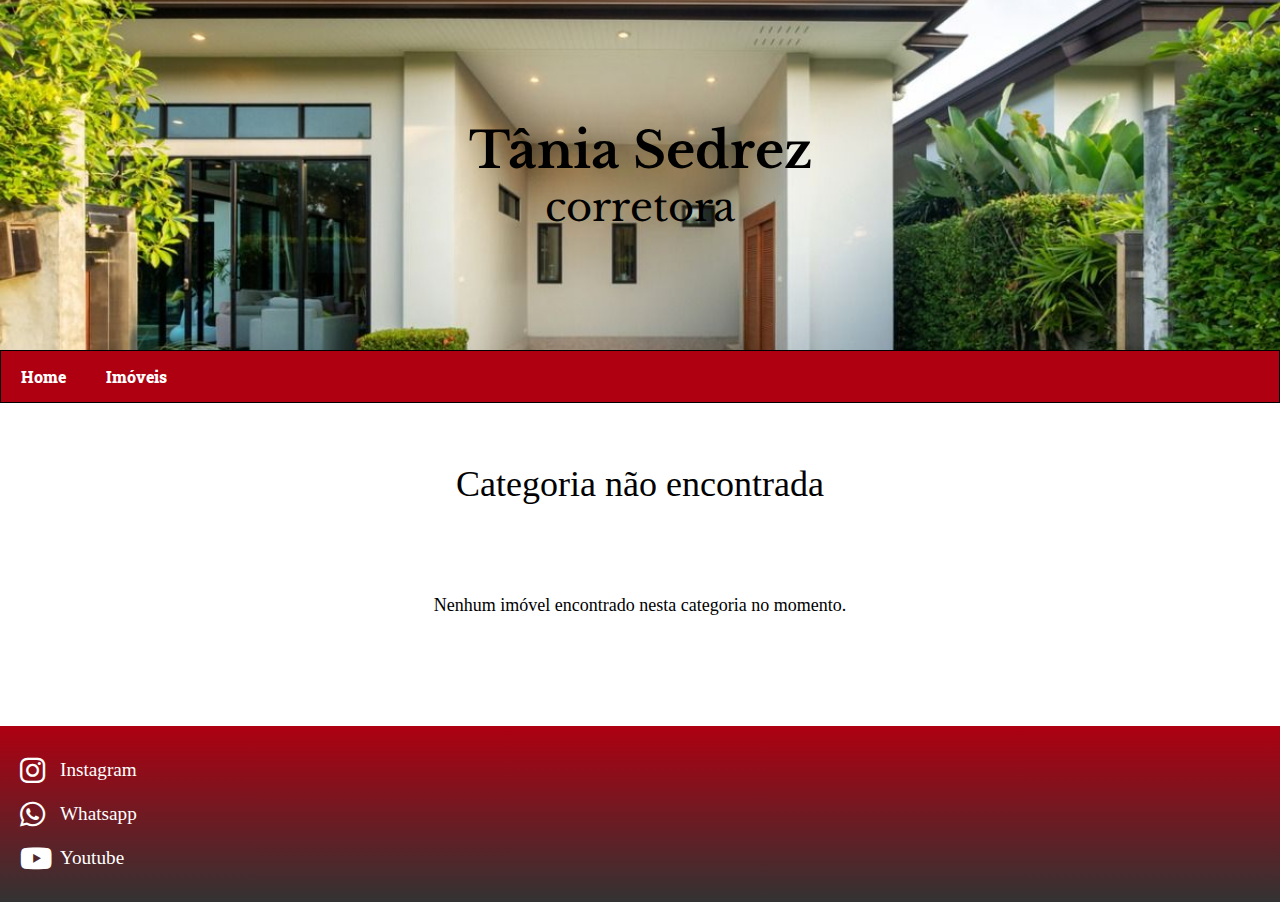
<file: categoria.html>
<!DOCTYPE html>
<html lang="pt-br">
<head>
    <meta charset="UTF-8">
    <meta name="viewport" content="width=device-width, initial-scale=1.0">
    <title>Imóveis</title>
    
    <link rel="stylesheet" href="Style.css">
    <link rel="stylesheet" href="https://cdnjs.cloudflare.com/ajax/libs/font-awesome/6.5.2/css/all.min.css">
    <link rel="preconnect" href="https://fonts.googleapis.com">
    <link rel="preconnect" href="https://fonts.gstatic.com" crossorigin>
    <link href="https://fonts.googleapis.com/css2?family=Bebas+Neue&family=Libre+Baskerville:ital,wght@0,400;0,700;1,400&family=Orbitron:wght@400..900&display=swap" rel="stylesheet">
    <link href="https://fonts.googleapis.com/css2?family=Roboto+Slab:wght@100..900&display=swap" rel="stylesheet">
</head>
<body>
    <header>
        <h1>Tânia Sedrez</h1>
        <h2>corretora</h2>
    </header>

    <nav class="menu-principal">
        <ul>
            <li><a href="index.html">Home</a></li>
            <li class="dropdown">
                <a href="#">Imóveis</a>
                <ul class="submenu">
                    <li><a href="categoria.html?tipo=terreno">Terreno</a></li>
                    <li><a href="categoria.html?tipo=litoral">Litoral</a></li>
                    <li><a href="categoria.html?tipo=medio-padrao">Médio padrão</a></li>
                    <li><a href="categoria.html?tipo=alto-padrao">Alto padrão</a></li>
                </ul>
            </li>
        </ul>
    </nav>

    <main class="pagina-categoria">
        <h1 id="titulo-categoria">Carregando...</h1>
        <div id="grid-imoveis-categoria" class="grid-imoveis">
            </div>
    </main>

    <footer>
        <div class="social-links">
               <a href="https://www.instagram.com/taniasedrez_?igsh=MWxhenByZWp0c25weQ=="> <i class="fa-brands fa-instagram"></i>
                <span>Instagram</span>
            </a>
            <a href="https://wa.me/5547999227221?text=Olá!%20Gostaria%20de%20saber%20mais%20sobre%20os%20imóveis." target="_blank">
                <i class="fa-brands fa-whatsapp"></i>
                <span>Whatsapp</span>
            </a>
            <a href="https://www.youtube.com/@taniasedrezcorretora"> <i class="fa-brands fa-youtube"></i>
                <span>Youtube</span>
            </a>
        </div>
    </footer>

    <script src="dados.js"></script>
    <script src="carrega-categoria.js"></script>
</body>
</html>
</file>
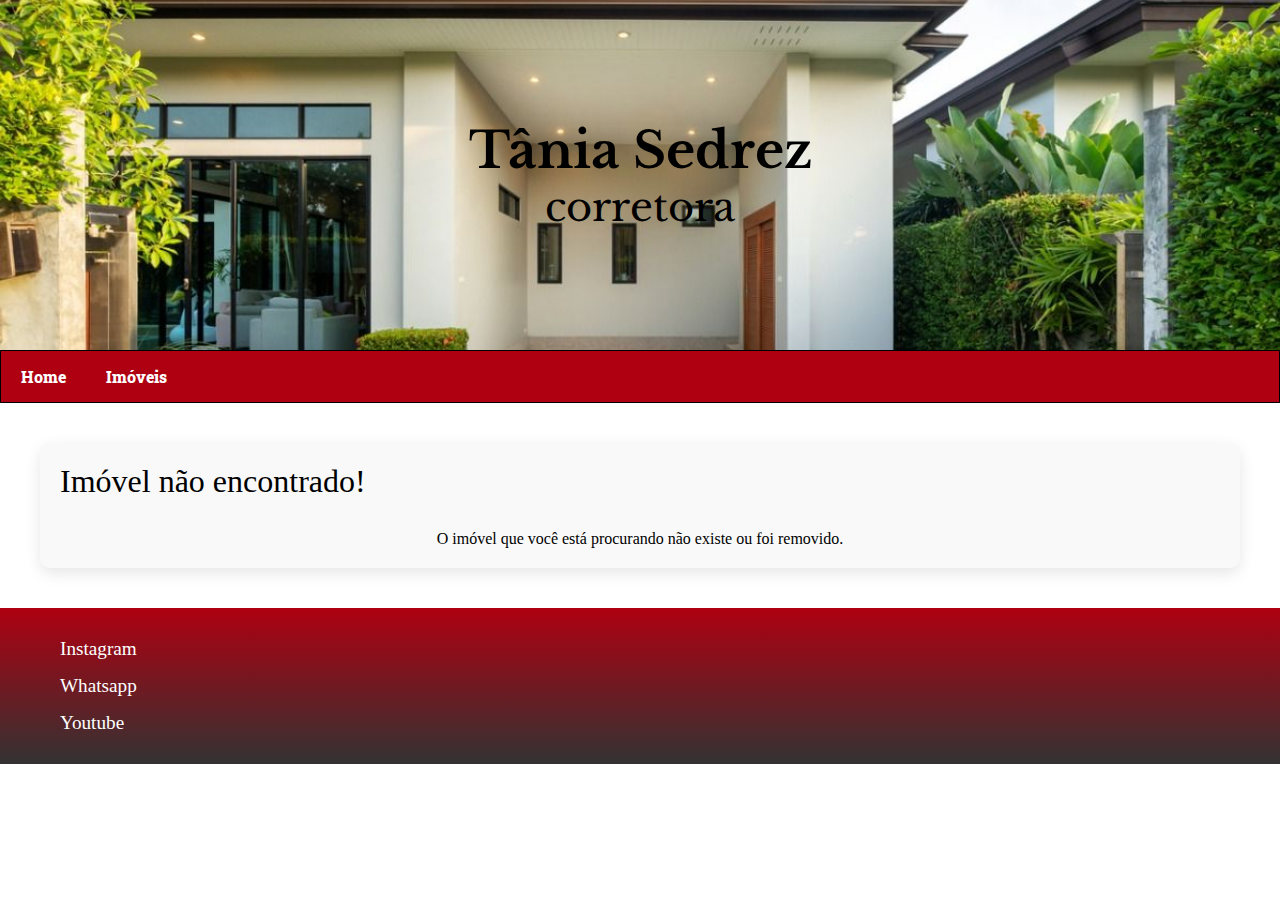
<file: imovel.html>
<!DOCTYPE html>
<html lang="pt-br">
<head>
    <meta charset="UTF-8">
    <meta name="viewport" content="width=device-width, initial-scale=1.0">
    <title>Detalhes do Imóvel</title>
    <link rel="stylesheet" href="Style.css">
    <link rel="stylesheet" href="https://cdnjs.cloudflare.com/ajax/libs/font-awesome/6.5.2/css/all.min.css" integrity="sha512-SnH5WK+bZxgPHs44uWIX+LLJAJ9/2PkPKZ5QiAj6Ta86w+fsb2TkcmfRyVX3pBnMFcV7oQPJkl9QevSCWr3W6A==" crossorigin="anonymous" referrerpolicy="no-referrer" />
    <link rel="preconnect" href="https://fonts.googleapis.com">
    <link rel="preconnect" href="https://fonts.gstatic.com" crossorigin>
    <link href="https://fonts.googleapis.com/css2?family=Bebas+Neue&family=Libre+Baskerville:ital,wght@0,400;0,700;1,400&family=Orbitron:wght@400..900&display=swap" rel="stylesheet">
    <link href="https://fonts.googleapis.com/css2?family=Bebas+Neue&family=Libre+Baskerville:ital,wght@0,400;0,700;1,400&family=Orbitron:wght@400..900&family=Roboto+Slab:wght@100..900&display=swap" rel="stylesheet">
</head>
<body>
    <header>
        <h1>Tânia Sedrez</h1>
        <h2>corretora</h2>
    </header>

 <nav class="menu-principal">
  <ul>
    <li>
        <a href="index.html">Home</a>
    </li>
    <li class="dropdown">
      <a href="#">Imóveis</a>
      <ul class="submenu">
        <li><a href="categoria.html?tipo=terreno">Terreno</a></li>
        <li><a href="categoria.html?tipo=litoral">Litoral</a></li>
        <li><a href="categoria.html?tipo=medio-padrao">Médio padrão</a></li>
        <li><a href="categoria.html?tipo=alto-padrao">Alto padrão</a></li>
      </ul>
    </li>
  </ul>
</nav>
<main id="pagina-imovel">
    <div class="imovel-detalhes-container">
        <h1 id="imovel-titulo">Carregando...</h1>
        
        <div class="imovel-layout">
            
            <div class="imovel-coluna-fotos">
                <img id="imovel-imagem-principal" src="" alt="Foto principal do imóvel">
                <div id="imovel-galeria" class="galeria-fotos">
                    </div>
            </div>

            <div class="imovel-coluna-info">
                <h2>Detalhes</h2>
                <ul class="detalhes-lista">
                    <li><i class="fas fa-bed"></i> <div><span id="imovel-quartos"></span> Quartos</div></li>
                    <li><i class="fas fa-bath"></i> <div><span id="imovel-banheiros"></span> Banheiros</div></li>
                    <li><i class="fas fa-car"></i> <div><span id="imovel-vagas"></span> Vagas</div></li>
                    <li><i class="fas fa-ruler-combined"></i> <div><span id="imovel-area-util"></span> Área Útil</div></li>
                    <li><i class="fas fa-ruler-horizontal"></i> <div><span id="imovel-area-total"></span> Área Total</div></li>
                </ul>

                <h2>Descrição</h2>
                <p id="imovel-descricao"></p>

                <div class="preco-e-contato">
                    <div class="preco-secundario">
                        <span>Valor</span>
                        <strong id="imovel-preco"></strong>
                    </div>
                    <a href="https://wa.me/5547999227221?text=Olá!" target="_blank" class="btn-contato">
                        <i class="fa-brands fa-whatsapp"></i> Entre em Contato
                    </a>
                </div>
            </div>
        </div> 
        <div class="caracteristicas-container">
            <h2>Mais Características</h2>
            <div id="imovel-caracteristicas-grid" class="caracteristicas-grid">
                </div>
        </div>
    </div>
</main>

    <footer>
        <div class="social-links">
            <a href="https://www.instagram.com/taniasedrez_?igsh=MWxhenByZWp0c25weQ=="> <i class="fa-brands fa-instagram"></i>
                <span>Instagram</span>
            </a>
            <a href="https://wa.me/5547999227221?text=Olá!%20Gostaria%20de%20saber%20mais%20sobre%20os%20imóveis." target="_blank">
                <i class="fa-brands fa-whatsapp"></i>
                <span>Whatsapp</span>
            </a>
            <a href="https://www.youtube.com/@taniasedrezcorretora"> <i class="fa-brands fa-youtube"></i>
                <span>Youtube</span>
            </a>
        </div>
    </footer>

    <script src="dados.js"></script>
    <script src="carrega-imovel.js"></script>
</body>
</html>
</file>
<file: Style.css>
@charset "UTF-8";

.libre-baskerville-bold 
{
  font-family: "Libre Baskerville", serif;
  font-weight: 700;
  font-style: normal;
}

.roboto-slab {
  font-family: "Roboto Slab", serif;
  font-optical-sizing: auto;
  font-weight: 300;
  font-style: normal;
}

.playfair-display {
  font-family: "Playfair Display", serif;
  font-optical-sizing: auto;
  font-weight: 400;
  font-style: normal;
}

.merriweather-sans{
  font-family: "Merriweather Sans", sans-serif;
  font-optical-sizing: auto;
  font-weight: 300;
  font-style: light;
}

body
{
    background-color: white;
    color: black;
    margin: 0;
    padding: 0;
}

* 
{
    margin: 0;
    padding: 0;
    box-sizing: border-box;
}

header
{
    background-image: url(Fotos/ImagemTeste1.jpg);
    height:350px;
    background-size: cover;           
    background-position: center;   
    display: flex;
    flex-direction: column;
    justify-content: center; 
    align-items: center; 
}

header > h1
{
 font-family: "Libre Baskerville", serif;
 font-weight: 700;
 color: black;
 font-size: 50px;
}

header > h2
{
 font-family: "Libre Baskerville", serif;
 font-weight: 400;
 font-style: normal;
 font-size: 40px;
}
.menu-principal 
{
    background-color: #AE0011; 
    font-family: "Roboto Slab", serif;
    font-optical-sizing: auto;
    font-weight:800;
    font-style: normal;
    border: 1px solid black;
}

.menu-principal ul 
{
    list-style: none; 
    margin: 0;
    padding: 0;
    display: flex; 
}

.menu-principal ul li a 
{
    display: block; 
    padding: 15px 20px; 
    color: white; 
    text-decoration: none; 
}
.menu-principal .dropdown 
{
    position: relative;
}

.menu-principal .submenu 
{
    display: none; 
    position: absolute; 
    top: 100%; 
    left: 0;
    background-color: white;
    border: 1px solid black; 
    box-shadow: 0px 4px 8px rgba(161, 136, 136, 0.1);
    min-width: 200px; 
}

.menu-principal .dropdown:hover > .submenu 
{
    display: block;
}

.menu-principal .submenu li 
{
    width: 100%; 
}

.menu-principal .submenu li a 
{
    padding: 12px 15px;
    color: #333; 
}

.menu-principal .submenu li a:hover 
{
    background-color: #7a7575; 
}
main 
{

    text-align: center;
}
main h1 
{
    text-align: center;
    margin-bottom: 5px;
    font-family: "Playfair Display", serif;
    font-optical-sizing: auto;
    font-weight: 400;
    font-style: normal;
}

.imoveis-container 
{
  display: flex;             
  justify-content: center;  
  flex-wrap: wrap;          
  gap: 50px;                
  padding: 20px;          
  margin-top: 20px;      
}

div.Imovel 
{
  width: 250px;   
  height: 250px;   
  border: 2px solid black;
  border-radius: 10px;
  overflow: hidden;
  flex-shrink: 0;  
}

div.Imovel img 
{
  width: 100%;
  height: 100%;
  object-fit: cover;
}

.sobre-mim-container 
{
  display: flex;
  align-items: center;
  padding: 40px;
  background-color: #1c1c1c;
  color: #f0f0f0;
  border-radius: 15px;
}

.sobre-mim-contorno
{
  max-width: 900px;
  margin: 40px auto;
  padding: 5px; 
  border-radius: 20px; 
  background: linear-gradient(to bottom, #AE0011, #1c1c1c);
  box-shadow: 0 10px 25px rgba(0, 0, 0, 0.2);
}

.foto-perfil img 
{
  width: 180px;         
  height: 180px;        
  border-radius: 50%;    
  object-fit: cover;     
  border: 4px solid #fff;
  margin-right: 40px;    
}

.texto-perfil h2 
{
  margin-top: 0;
  font-size: 30px;
  margin-bottom: 15px;
  font-family: "Playfair Display", serif;
  font-optical-sizing: auto;
  font-weight: 400;
  font-style: normal;
}

.texto-perfil p 
{
  font-family: "Merriweather Sans", sans-serif;
  font-optical-sizing: auto;
  font-weight: 300;
  font-style: light;
  line-height: 1.6;
  font-size: 16px;
  text-align: justify; 
  margin-bottom: 20px;
}

@media (max-width: 768px) 
{
  .sobre-mim-container {
    flex-direction: column;
    text-align: center;     
    padding: 30px;
  }

  .foto-perfil img 
  {
    margin-right: 0;       
    margin-bottom: 20px;    
  }

  .texto-perfil p 
  {
    text-align: center;
  }
}

.depoimentos-secao 
{
  width: 100%;
  padding: 60px 0; 
  position: relative;
  overflow: hidden;
  display: flex;
  flex-direction: column; 
  align-items: center;
}

.titulo-secao 
{
  font-family: "Playfair Display", serif;
  font-optical-sizing: auto;
  font-weight: 400;
  font-style: normal;
  margin-top: 0;
  margin-bottom: 40px; 
  font-size: 36px; 
}

.swiper 
{
  width: 100%; 
  max-width: 1000px;
  padding: 20px 60px;
}

.testimonial-card 
{
  background-color: #1c1c1c;
  color: #f0f0f0;
  padding: 35px;
  border-radius: 20px;
  display: flex;
  flex-direction: column;
  justify-content: space-between;
  box-shadow: 0 5px 15px rgba(0,0,0,0.2);
  min-height:300px; 
}

.testimonial-card blockquote 
{
  margin: 0;
  font-size: 16px;
  line-height: 1.6;
  font-style: italic;
  position: relative;
  padding-left: 35px; 
}

.testimonial-card blockquote::before 
{
  content: '“';
  font-family: Georgia, serif;
  font-size: 80px;
  color: rgba(255, 255, 255, 0.1);
  position: absolute;
  left: -10px;
  top: -30px;
}

.testimonial-card footer 
{
  margin-top: 20px;
  padding: 20px; 
  border-radius: 10px; 
  background: linear-gradient(to right, #AE0011, #87000d);
  display: flex;                
  justify-content: space-between;
  align-items: center;        
}

.testimonial-card cite 
{
  font-weight: bold;
  font-style: normal;
  font-size: 18px;
}

.testimonial-card small 
{
  color: #f0f0f0;
  opacity: 0.8;   
  font-style: italic;
}

.swiper-button-prev,
.swiper-button-next 
{
  width: 50px;
  height: 50px;
  background-color: white;
  border-radius: 50%;
  box-shadow: 0 4px 8px rgba(0,0,0,0.2);
  top: 55%; 
}

.swiper-button-prev::after,
.swiper-button-next::after 
{
  font-size: 20px;
  font-weight: bold;
  color: #1c1c1c;
}

footer 
{
    background-image: linear-gradient(to bottom, #AE0011, #333);
    padding: 30px 20px;
    color: white; 
    display: flex;
    justify-content: left; 
}
footer a 
{
    display: flex;      
    align-items: center;  
    color: white;          
    text-decoration: none;  
    font-size: 1.2em;      
    margin-bottom: 15px;   
    transition: transform 0.2s ease;
}

footer a:last-child 
{
    margin-bottom: 0;
}

footer a:hover 
{
    transform: scale(1.05); 
    color: rgba(243, 20, 4, 0.452); 
}

footer i 
{
    font-size: 1.5em;     
    margin-right: 10px;   
    width: 30px;          
}

@media (max-width: 768px) 
{
  .imoveis-container 
  {
    grid-template-columns: 1fr;
  }
}

.imovel-detalhes-container 
{
    max-width: 1200px;
    margin: 40px auto;
    padding: 20px;
    background-color: #f9f9f9;
    border-radius: 10px;
    box-shadow: 0 5px 15px rgba(0,0,0,0.1);
}

.imovel-detalhes-container h1 
{
    text-align: left;
    margin-bottom: 30px;
    font-family: "Playfair Display", serif;
}

.imovel-layout 
{
    display: flex;
    gap: 40px;
}

.imovel-coluna-fotos 
{
    flex: 1;
}

#imovel-imagem-principal 
{
    width: 100%;
    height: auto;
    border-radius: 10px;
    border: 2px solid #ddd;
    margin-bottom: 15px;
}

.galeria-fotos 
{
    display: flex;
    gap: 10px;
    flex-wrap: wrap;
}

.galeria-miniatura 
{
    width: 100px;
    height: 75px;
    object-fit: cover;
    border-radius: 5px;
    cursor: pointer;
    border: 2px solid #ddd;
    transition: transform 0.2s, border-color 0.2s;
}

.galeria-miniatura:hover 
{
    transform: scale(1.05);
    border-color: #AE0011;
}

.imovel-coluna-info 
{
    flex: 1; 
    text-align: left;
}

.imovel-coluna-info h2 
{
    font-family: "Playfair Display", serif;
    margin-top: 0;
    margin-bottom: 15px;
    border-bottom: 2px solid #AE0011;
    padding-bottom: 10px;
}

.detalhes-lista 
{
    list-style: none;
    padding: 0;
    display: flex;
    gap: 25px;
    margin-bottom: 30px;
    font-family: "Roboto Slab", serif;
}

.detalhes-lista li 
{
    display: flex;
    align-items: center;
    font-size: 16px;
}

.detalhes-lista i 
{
    color: #AE0011;
    font-size: 20px;
    margin-right: 8px;
}

#imovel-descricao 
{
    font-family: "Merriweather Sans", sans-serif;
    line-height: 1.7;
    font-size: 16px;
    text-align: justify;
}

.imovel-preco-box 
{
    background-color: #AE0011;
    color: white;
    padding: 20px;
    margin-top: 30px;
    border-radius: 10px;
    text-align: center;
    font-size: 28px;
    font-family: "Roboto Slab", serif;
    font-weight: bold;
}

@media (max-width: 768px) 
{
    .imovel-layout 
    {
        flex-direction: column;
    }
}
.pagina-categoria 
{
    max-width: 1200px;
    margin: 40px auto;
    padding: 20px;
}

.pagina-categoria h1 
{
    margin-bottom: 40px;
    text-align: center;
    font-size: 36px;
}

.grid-imoveis {
    display: grid;
    grid-template-columns: repeat(auto-fill, minmax(300px, 1fr));
    gap: 30px;
}

.imovel-grid-card 
{
    background-color: #f9f9f9;
    border: 1px solid #eee;
    border-radius: 10px;
    overflow: hidden;
    box-shadow: 0 4px 8px rgba(0,0,0,0.05);
    transition: transform 0.3s, box-shadow 0.3s;
}

.imovel-grid-card:hover {
    transform: translateY(-5px);
    box-shadow: 0 8px 16px rgba(0,0,0,0.1);
}

.imovel-grid-card a 
{
    text-decoration: none;
    color: #333;
}

.imovel-grid-card img 
{
    width: 100%;
    height: 200px;
    object-fit: cover;
    display: block;
}

.imovel-grid-card h3 
{
    padding: 20px;
    font-family: "Roboto Slab", serif;
    font-size: 18px;
    margin: 0;
    white-space: nowrap;
    overflow: hidden;
    text-overflow: ellipsis;
}

.aviso-nenhum-imovel 
{
    text-align: center;
    font-size: 18px;
    padding: 50px;
    grid-column: 1 / -1; 
}
</file>
